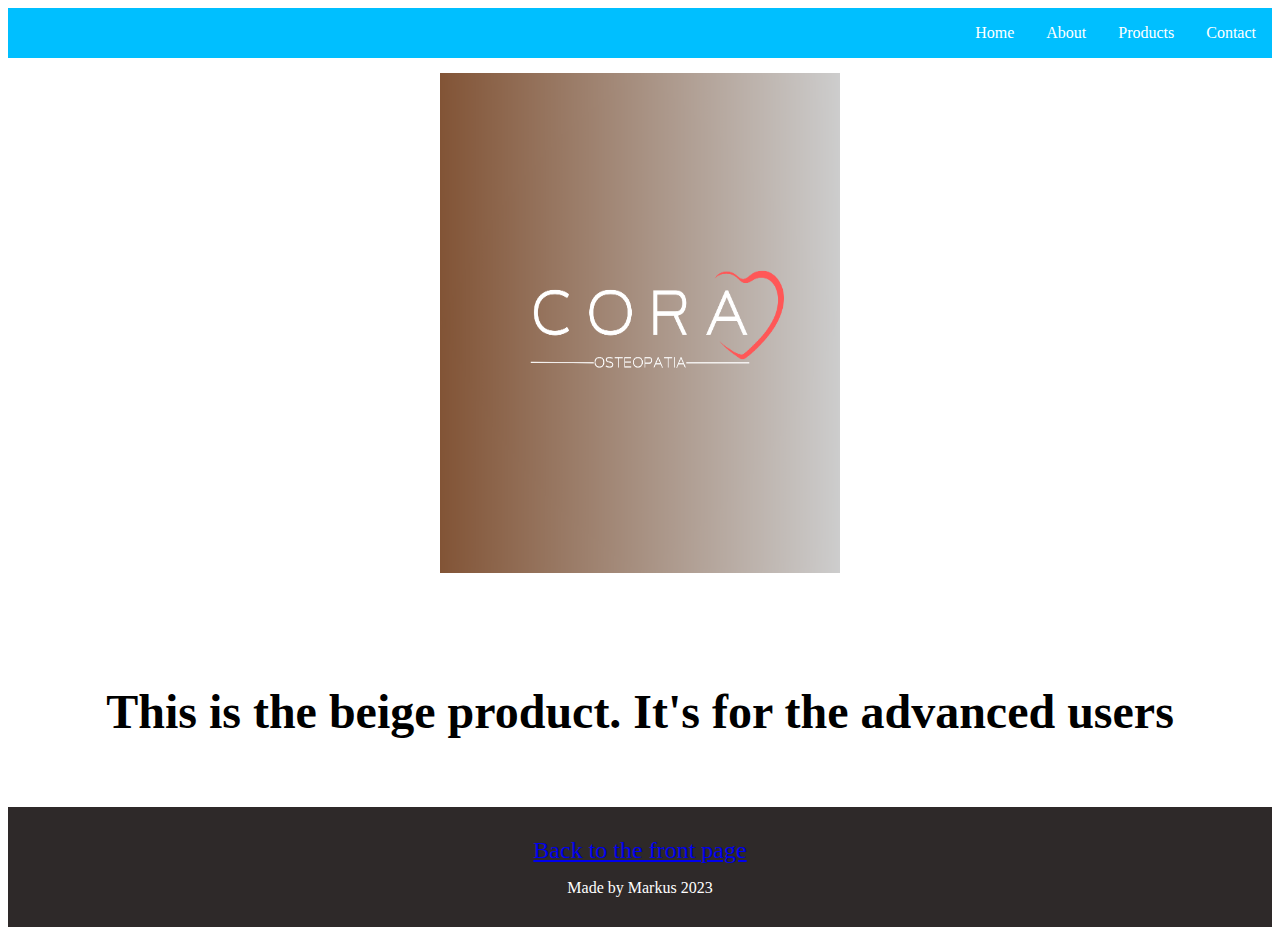
<file: beige.html>
<!DOCTYPE html>
<html lang="en">
<head>
    <title>CORA Beige</title>
    <link rel="icon" type="image/x-icon" href="favicon.jpg">
    <meta charset="UTF-8">
    <meta name="viewport" content="width=device-width, initial-scale=1">
    <link rel="stylesheet" href="styles.css">
</head>

<ul class="navigation">
    <li><a href="index.html">Home</a></li>
    <li><a href="index.html#About">About</a></li>
    <li><a href="index.html#Products">Products</a></li>
    <li><a href="index.html#Contact">Contact</a></li>
</ul>

<ul class="toinentyyli">
    <li class="flex-item" style="background-color: white;">
        <img src="CORAbeige.png" alt="Cora Beige" style="height: 500px; width: 400px;">
        </li>
    <li class="flex-item" style="padding: 50px;">This is the beige product. It's for the advanced users</li>
  </ul>

<div class="jalka">
    <a href="index.html" style="font-size: x-large;">Back to the front page</a>
    <footer class="jalkatext">Made by Markus 2023</footer>
</div>

</html>
</file>
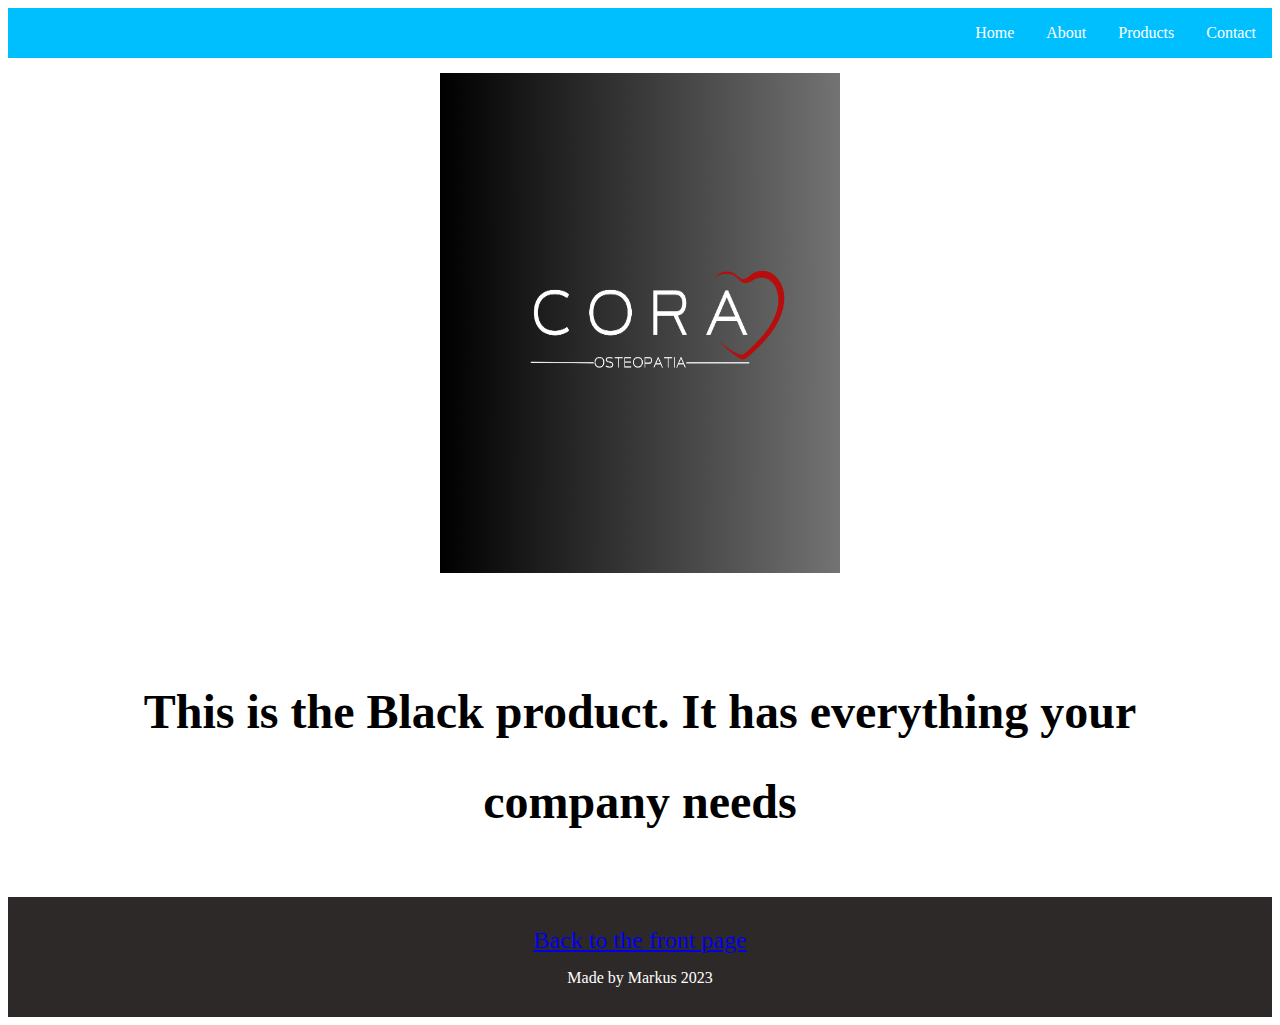
<file: black.html>
<!DOCTYPE html>
<html lang="en">
<head>
    <title>CORA Black</title>
    <link rel="icon" type="image/x-icon" href="favicon.jpg">
    <meta charset="UTF-8">
    <meta name="viewport" content="width=device-width, initial-scale=1">
    <link rel="stylesheet" href="styles.css">
</head>

<ul class="navigation">
    <li><a href="index.html">Home</a></li>
    <li><a href="index.html#About">About</a></li>
    <li><a href="index.html#Products">Products</a></li>
    <li><a href="index.html#Contact">Contact</a></li>
</ul>

<ul class="toinentyyli">
    <li class="flex-item" style="background-color: white;">
        <img src="CORAmusta.png" alt="Cora Black" style="height: 500px; width: 400px;">
        </li>
    <li class="flex-item" style="padding: 50px;">This is the Black product. It has everything your company needs</li>
  </ul>

<div class="jalka">
    <a href="index.html" style="font-size: x-large;">Back to the front page</a>
    <footer class="jalkatext">Made by Markus 2023</footer>
</div>

</html>
</file>
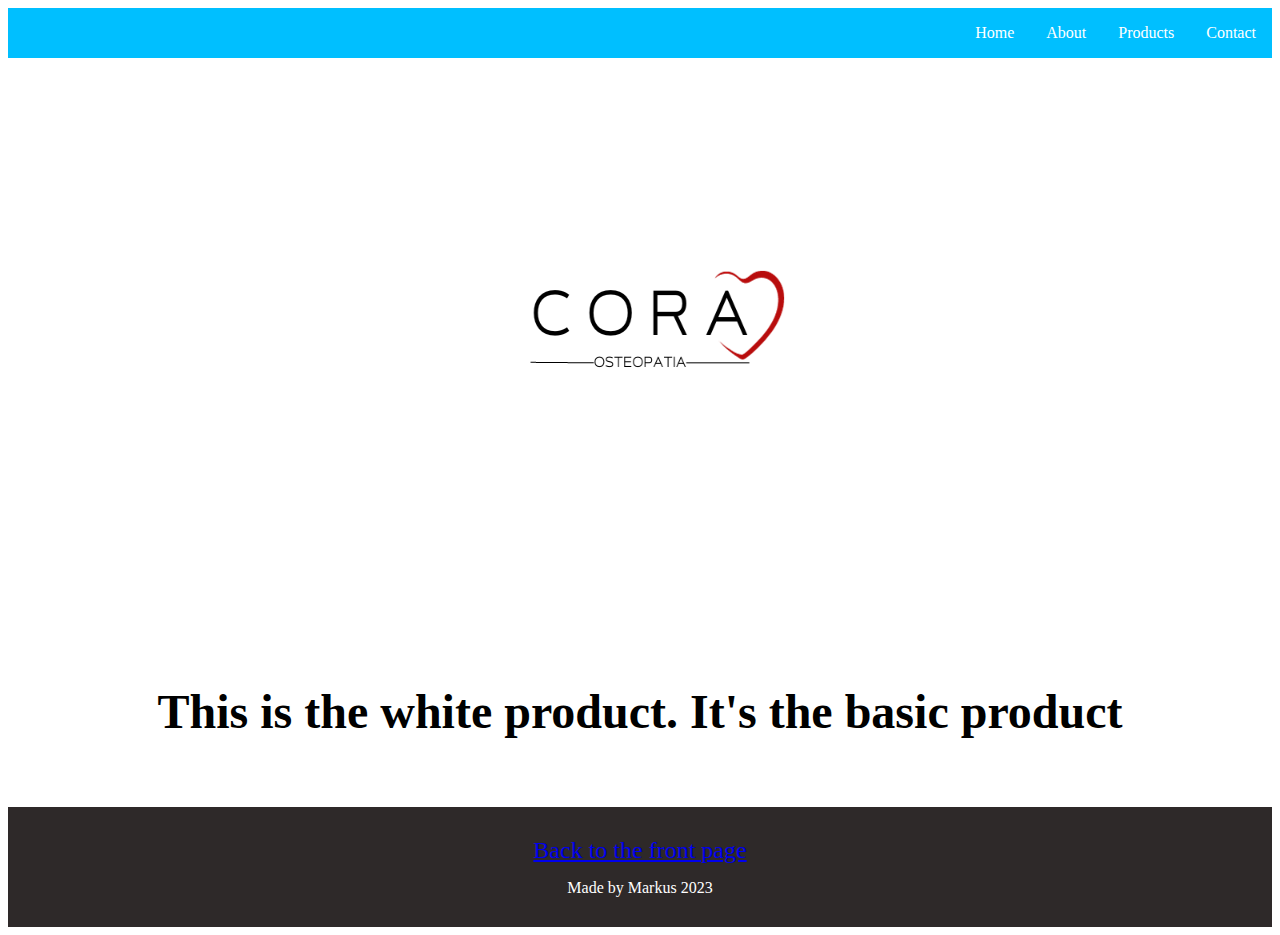
<file: white.html>
<!DOCTYPE html>
<html lang="en">
<head>
    <title>CORA White</title>
    <link rel="icon" type="image/x-icon" href="favicon.jpg">
    <meta charset="UTF-8">
    <meta name="viewport" content="width=device-width, initial-scale=1">
    <link rel="stylesheet" href="styles.css">
</head>

<ul class="navigation">
    <li><a href="index.html">Home</a></li>
    <li><a href="index.html#About">About</a></li>
    <li><a href="index.html#Products">Products</a></li>
    <li><a href="index.html#Contact">Contact</a></li>
</ul>

<ul class="toinentyyli">
    <li class="flex-item" style="background-color: white;">
        <img src="CORA.png" alt="Cora White" style="height: 500px; width: 400px;">
        </li>
    <li class="flex-item" style="padding: 50px;">This is the white product. It's the basic product</li>
  </ul>

<div class="jalka">
    <a href="index.html" style="font-size: x-large;">Back to the front page</a>
    <footer class="jalkatext">Made by Markus 2023</footer>
</div>

</html>
</file>
<file: styles.css>
.flex-container {
    /* We first create a flex layout context */
    display: flex;
    
    /* Then we define the flow direction 
       and if we allow the items to wrap 
     * Remember this is the same as:
     * flex-direction: row;
     * flex-wrap: wrap;
     */
    flex-flow: column;
    
    /* Then we define how is distributed the remaining space */
    justify-content: space-around;
    
    padding: 0;
    margin: 0;
    list-style: none;
  }

  .toinentyyli {
    display: flex;
    flex-flow: row;
    justify-content: space-around;
    list-style: none;
    padding: 0;
    margin: 0;
    align-items: center;
    flex-wrap: wrap;
  }

  .jalka {
    color: white;
    background-color: rgb(46, 41, 41);
    text-align: center;
    padding: 30px;
    align-items: center;
  }

  .jalkatext {
   margin-top: 15px;
  }

  .kolmastyyli {
    display: flex;
    flex-flow: row;
    list-style: none;
    padding: 0;
    margin: 0;
    align-items: center;
    align-content: center;
  }
  
  .flex-item {
    background: white;
    padding: 5px;
    width: 100%;
    height:max-content;
    margin-top: 10px;
    line-height: 90px;
    color: black;
    font-weight: bold;
    font-size: 3em;
    text-align: center;
  }

  .flex-item1 {
    padding: 5px;
    width: 100%;
    height:fit-content;
    line-height: 150px;
  }
  

.navigation {
    display: flex;
    flex-flow: row wrap;
    justify-content: flex-end; 
    list-style: none;
    margin: 0; 
    background: deepskyblue;
  }
  
  .navigation a {
    text-decoration: none;
    display: block;
    padding: 1em;
    color: white;
  }
  
  .navigation a:hover {
    background: #1565C0;
  }
  
  @media all and (max-width: 800px) {
    .navigation {
      justify-content: space-around;
    }
  }
  
  @media all and (max-width: 600px) {
    .navigation {
      flex-flow: column wrap;
      padding: 0;
    }
    .navigation a { 
      text-align: center; 
      padding: 10px;
      border-top: 1px solid rgba(255, 255, 255,0.3); 
      border-bottom: 1px solid rgba(0, 0, 0, 0.1); 
    }
    .navigation li:last-of-type a {
      border-bottom: none;
    }
  }
</file>
